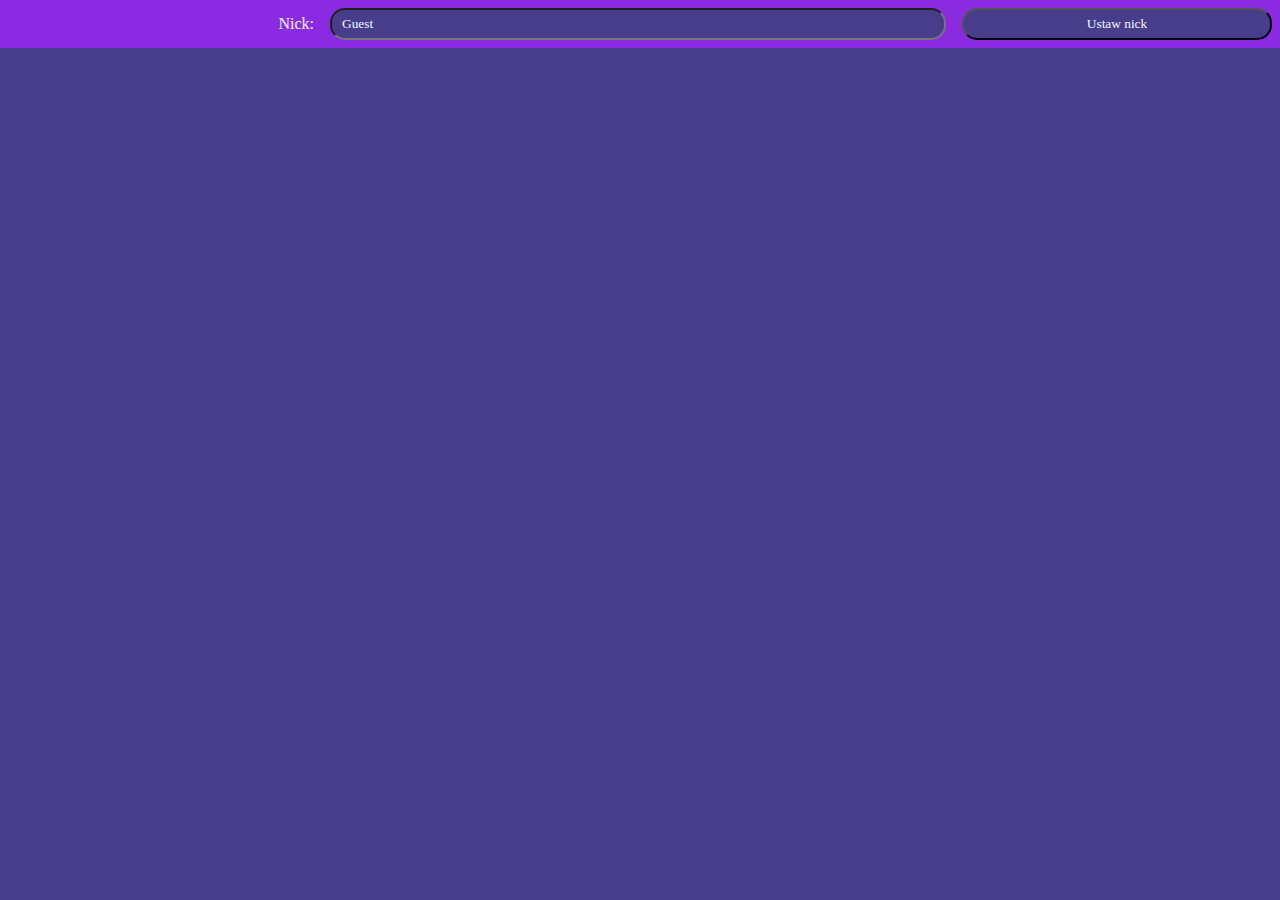
<file: DejmianMessage/index.html>
<!DOCTYPE html>
<html lang="en">
<head>
    <meta charset="UTF-8">
    <meta http-equiv="X-UA-Compatible" content="IE=edge">
    <meta name="viewport" content="width=device-width, initial-scale=1.0">
    <title>Message System</title>
    <script src="./hide.js" defer></script>
    <script src="./index.js" defer></script>
    <script src="./nickSetter.js" defer></script>
    <link rel="stylesheet" href="style.css">
</head>
<body>
        <header>
            <!-- <b>online:<span id="online_counter"> 0</span></b> -->
            <label id="nick" >Nick:</label>
            <input type="text" id="nickname" placeholder="Guest" />
            <button id="setNick"
                onclick="setNick(document.getElementById('nickname').value)">Ustaw nick</button>
        </header>
        <main id="room">
            <h1>Chat</h1>
            <div id="chat"></div>
            <div style="display:flex">
                <input type="text" id="messageInput" value="">
                <button id="messageButton"
                    onclick="chatSend(document.getElementById('messageInput').value,document.getElementById('nickname').value)"
                    onkeydown="enterButtonSend(event)">Wyślij</button>
            </div>
        </main>
</body>
</html>
</file>
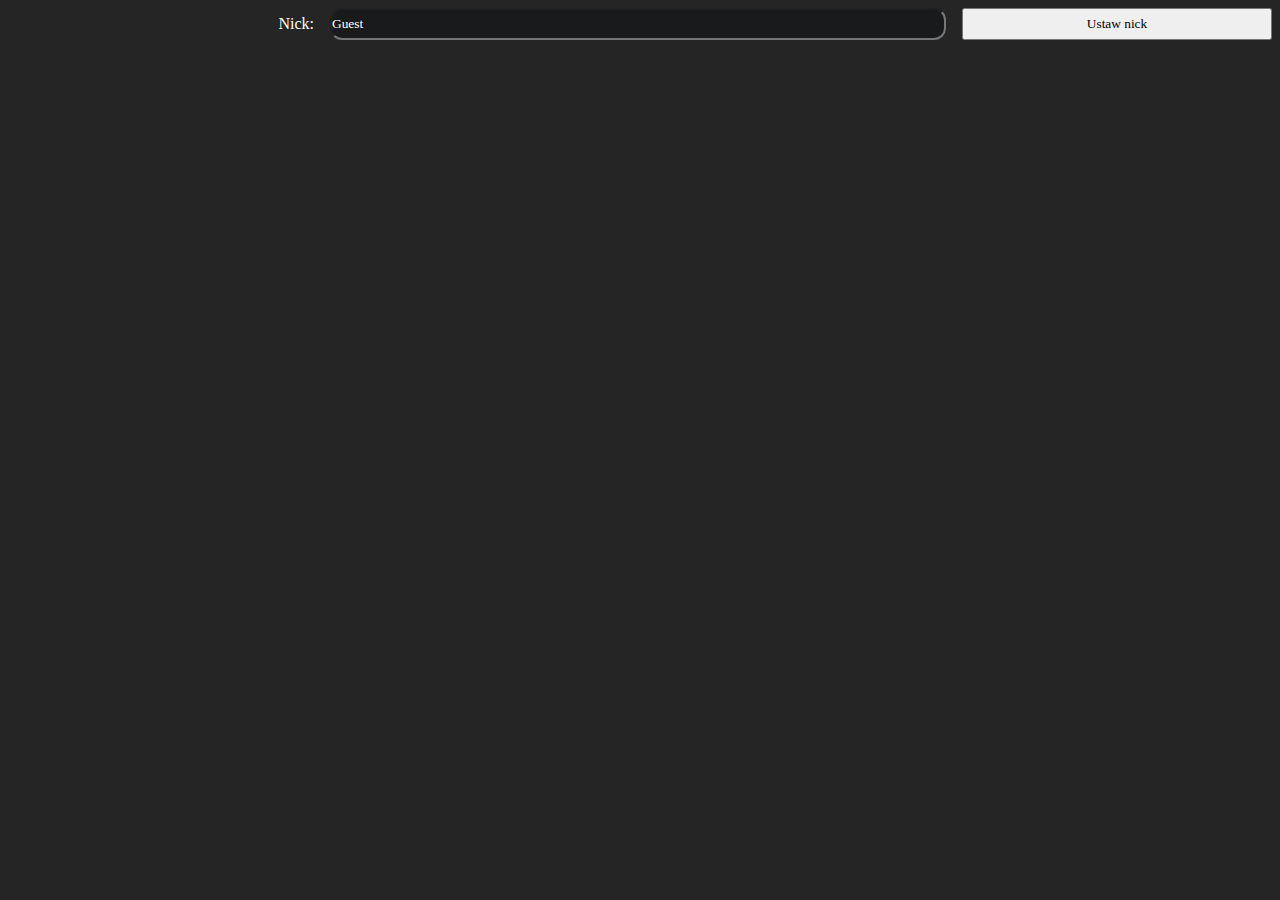
<file: Projekt chat wersja 3.0/DejmianMessage/index.html>
<!DOCTYPE html>
<html lang="en">
<head>
    <meta charset="UTF-8">
    <meta http-equiv="X-UA-Compatible" content="IE=edge">
    <meta name="viewport" content="width=device-width, initial-scale=1.0">
    <title>Message System</title>
    <script src="./hide.js" defer></script>
    <script src="./index.js" defer></script>
    <script src="./nickSetter.js" defer></script>
    <script src="./chatrooms.js" defer></script>
    <link rel="stylesheet" href="style.css">
</head>
<body>
        <header>
            <!-- <b>online:<span id="online_counter"> 0</span></b> -->
            <label id="nick" >Nick:</label>
            <input type="text" id="nickname" value="Guest" />
            <button id="setNick"onclick="setNick()">Ustaw nick</button>
        </header>

        <main id="room">
            <div>
                <input type="text" id="newChatName" placeholder="chat name">
                <button id="newChatButton" onclick="dodajChat(document.getElementById('newChatName').value,document.getElementById('nickname').value)">Dodaj chat</button>
                <div id="chatrooms"></div>
            </div>
            <div>
                <h1 id="chatName">Chat</h1>
                <div id="chat"></div>
                <div style="display:flex">
                    <input id="chatId" value="1" hidden="true">
                    <input type="text" id="messageInput" value="" placeholder="Przywitaj sie...">
                    <button id="messageButton" onclick="chatSend()">Wyślij</button>
                </div>
                <div id="users"></div>
            </div>
        </main>
</body>
</html>
</file>
<file: DejmianMessage/style.css>
* {
    font-family: 'Bradley Hand', cursive;
    margin: 0;
    padding: 0;
    box-sizing: border-box;
    overflow: hidden;
    
}

h1{
    text-align:center;
}

body{
    font-size: 16px;
    width: 100vw;
    height: 100vh;
    display: flex;
    flex-direction: column;
    background-color: darkslateblue;
}

header{
    display: flex;
    align-items: center;
    background-color: blueviolet;
    color: aliceblue;
}

main{
    max-height: 100vh - 6rem;
    min-height: 100vh - 6rem;
    height: 100vh - 6rem;
    width: 100vw - 4rem;
    display: block;
    flex-direction: column;
    padding: 1rem;
}

button{
    height: 2rem;
    flex: 1;
}

input {
    height: 2rem;
    flex: 2;
}

.hidden {
    display: none;
}

#chat {
    padding: .5rem;
    margin: .5rem;
    max-height: 84vh;
    overflow-y: scroll;
}

.chatText {
    word-wrap: break-word;
}

#nick {
    flex: 1;
    text-align: right;
    font-family: fantasy;
}

header * {
    margin: .5rem;
}

#setNick {
    font-family: fantasy;
    background-color: aliceblue;
    border-radius: 15px;
    background-color: darkslateblue;
    color: aliceblue;
}

#messageInput {
    flex: 6;
}

#messageButton {

}

#nickname{
    font-family: fantasy;
    background-color: darkslateblue;
    border-radius: 15px;

}

::placeholder{
    color: aliceblue;
}
input[type="text"]{
    text-indent: 10px;
}
</file>
<file: Projekt chat wersja 3.0/DejmianMessage/style.css>
* {
    font-family: 'Bradley Hand', cursive;
    margin: 0;
    padding: 0;
    box-sizing: border-box;
    overflow: hidden;

}

h1{
    text-align:center;
}

body{
    background-color:#252525;
    color:white;
    font-size: 16px;
    width: 100vw;
    height: 100vh;
    display: flex;
    flex-direction: column;
}

header{
    display: flex;
    align-items: center;
}

main{
    max-height: 100vh - 6rem;
    min-height: 100vh - 6rem;
    height: 100vh - 6rem;
    width: 100vw - 4rem;
    display: block;
    flex-direction: column;
    padding: 1rem;
}

button{
    height: 2rem;
    flex: 1;
}

input {
    background:#191A1C;
    color:white;
    height: 2rem;
    flex: 2;
    border-radius:12px;


}

.hidden {
    display: none;
}

#chat {
    padding: .5rem;
    margin: .5rem;
    max-height: 84vh;
    overflow-y: scroll;
}

.chatText {
    word-wrap: break-word;
}

#nick {
    flex: 1;
    text-align: right;
}

header * {
    margin: .5rem;
}


#messageInput {
    flex: 6;
}

#messageButton,
#newChatButton {
border-radius:12px;
    color:white;
    background:#191A1C;
}

.chatroom_preview:hover {
    cursor: pointer;
}
</file>
